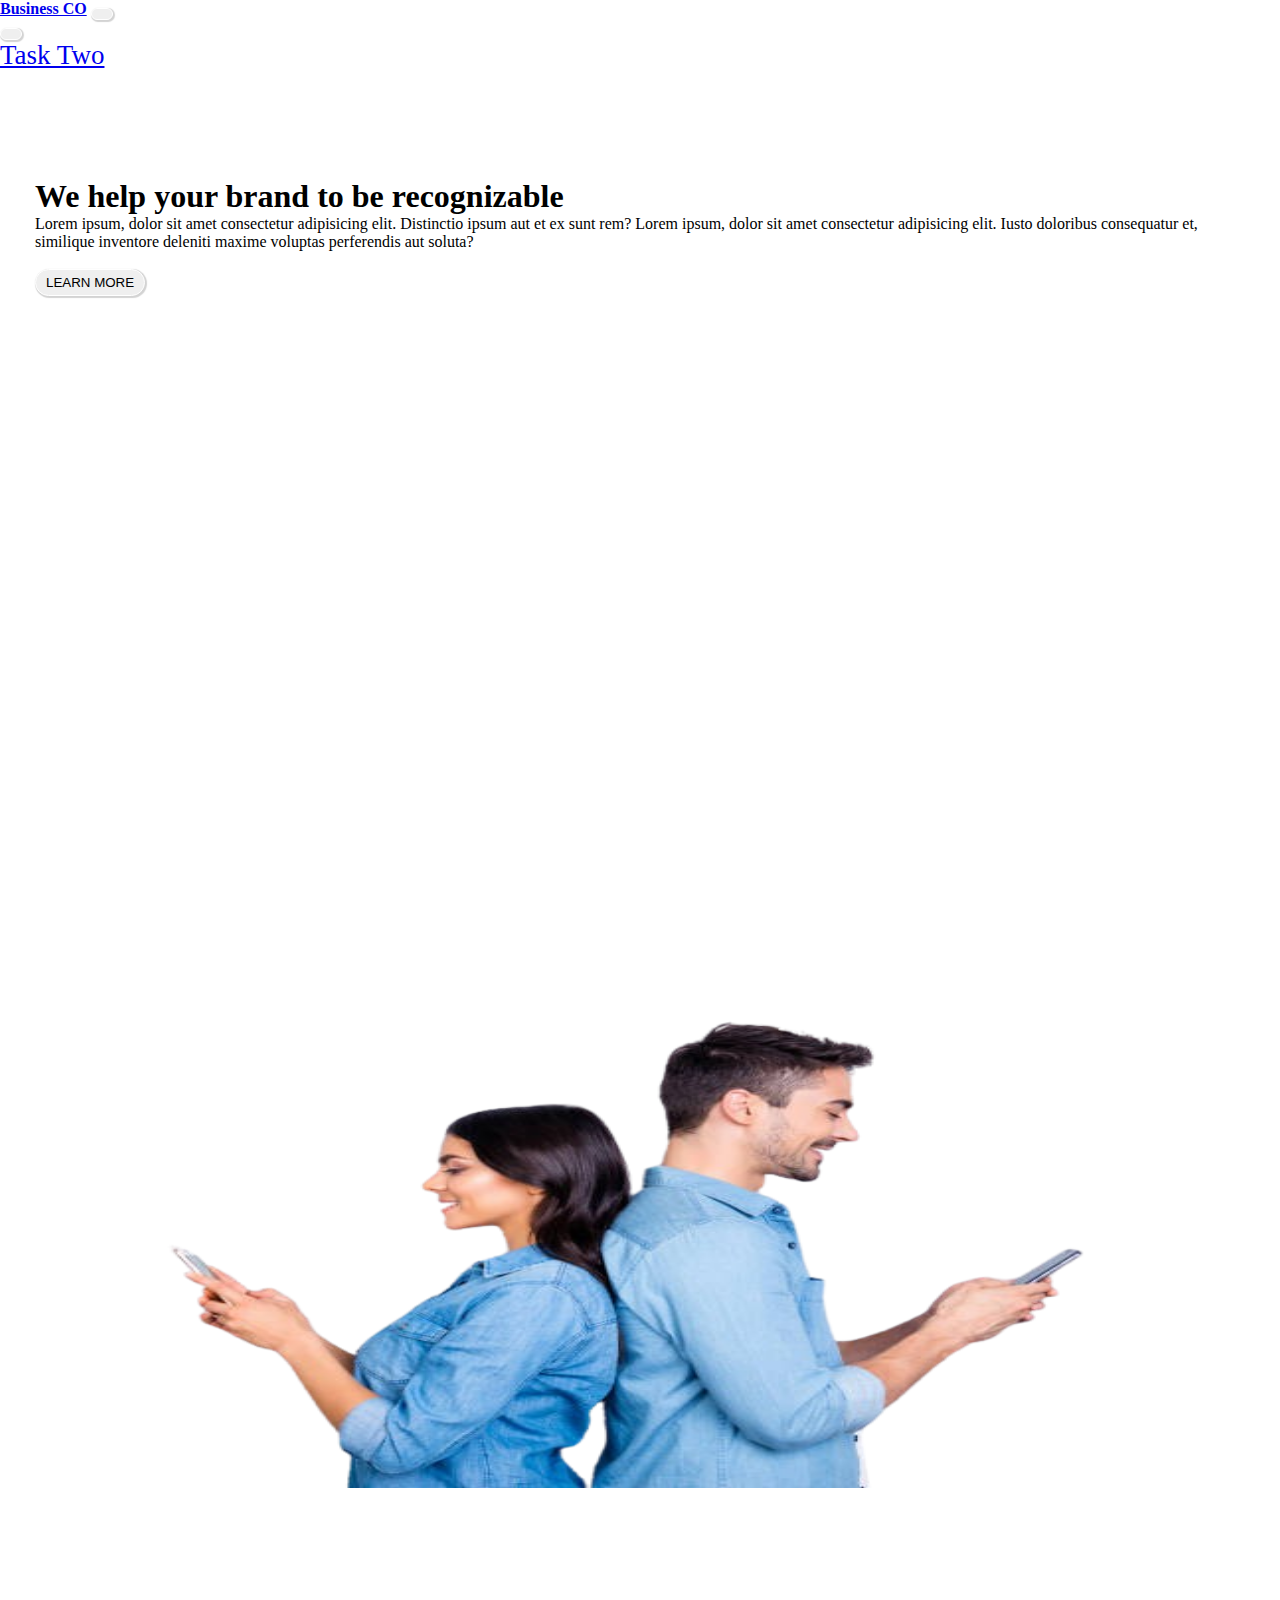
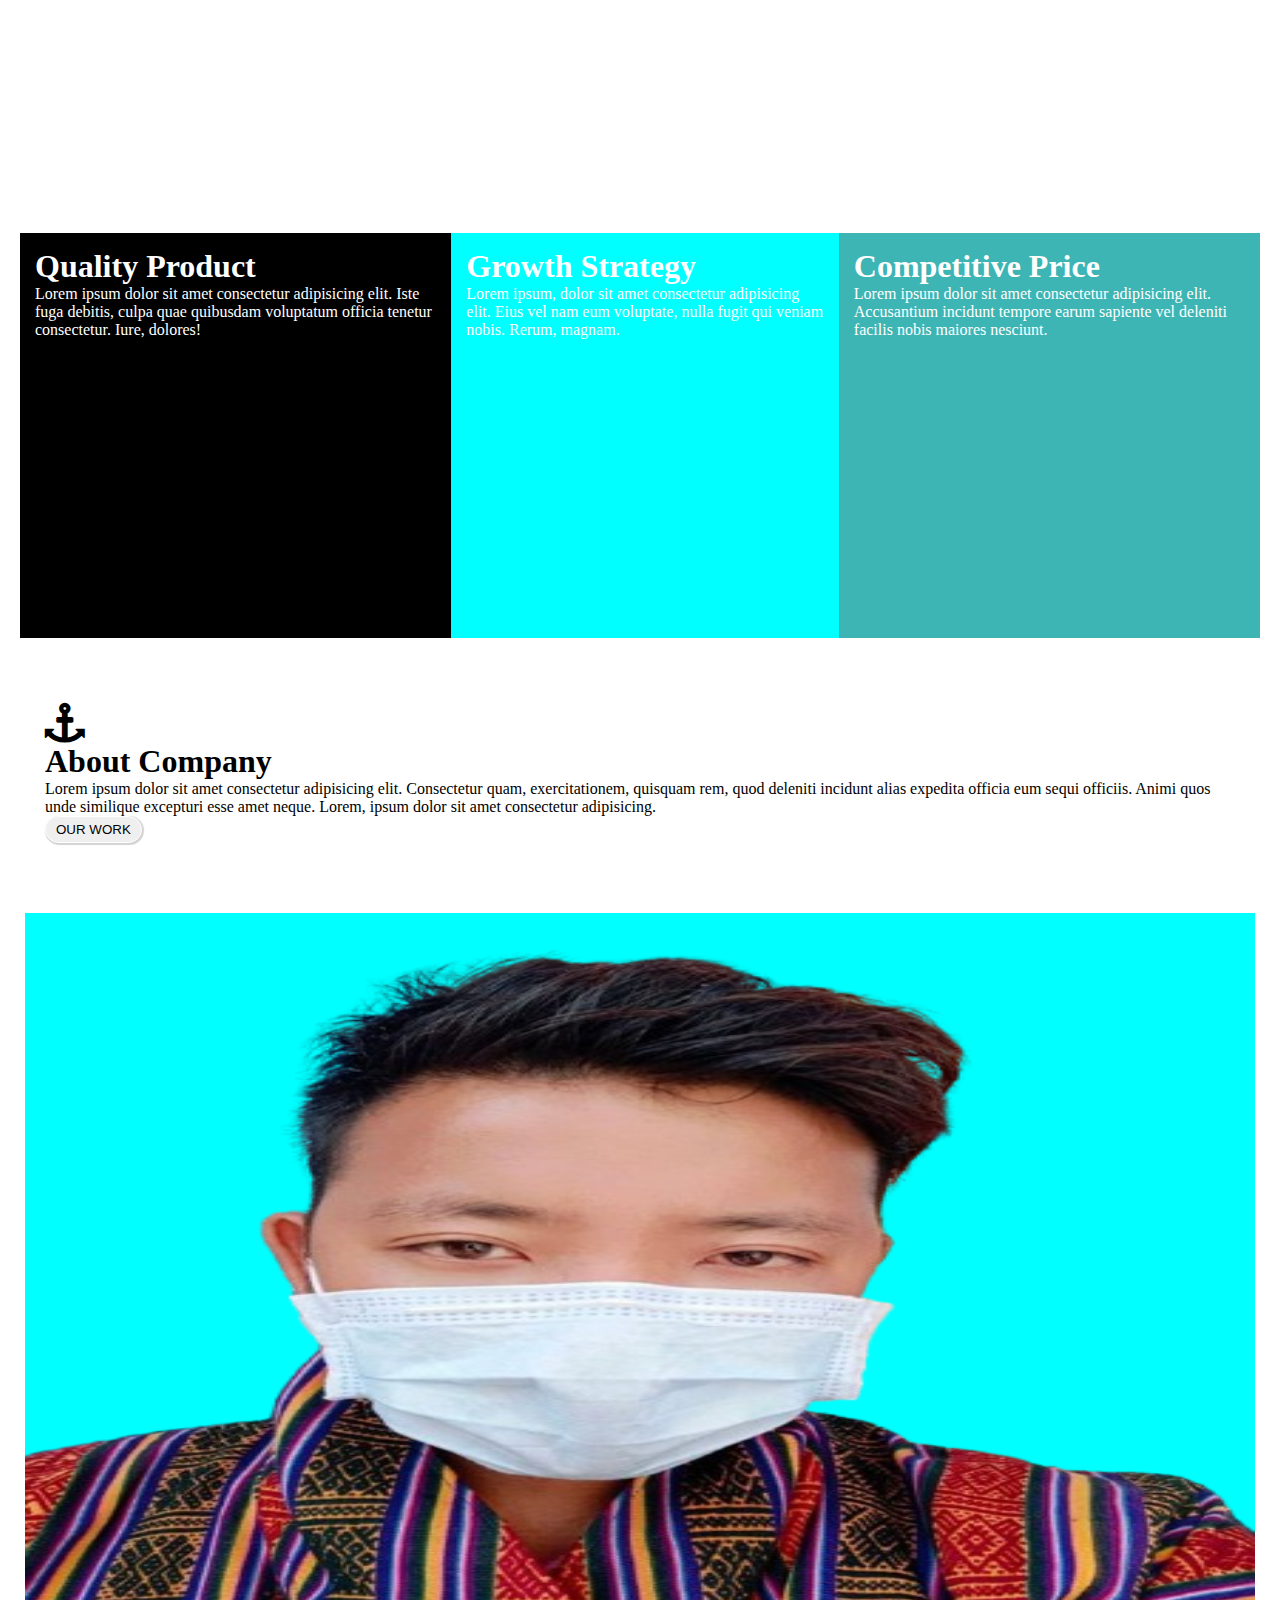
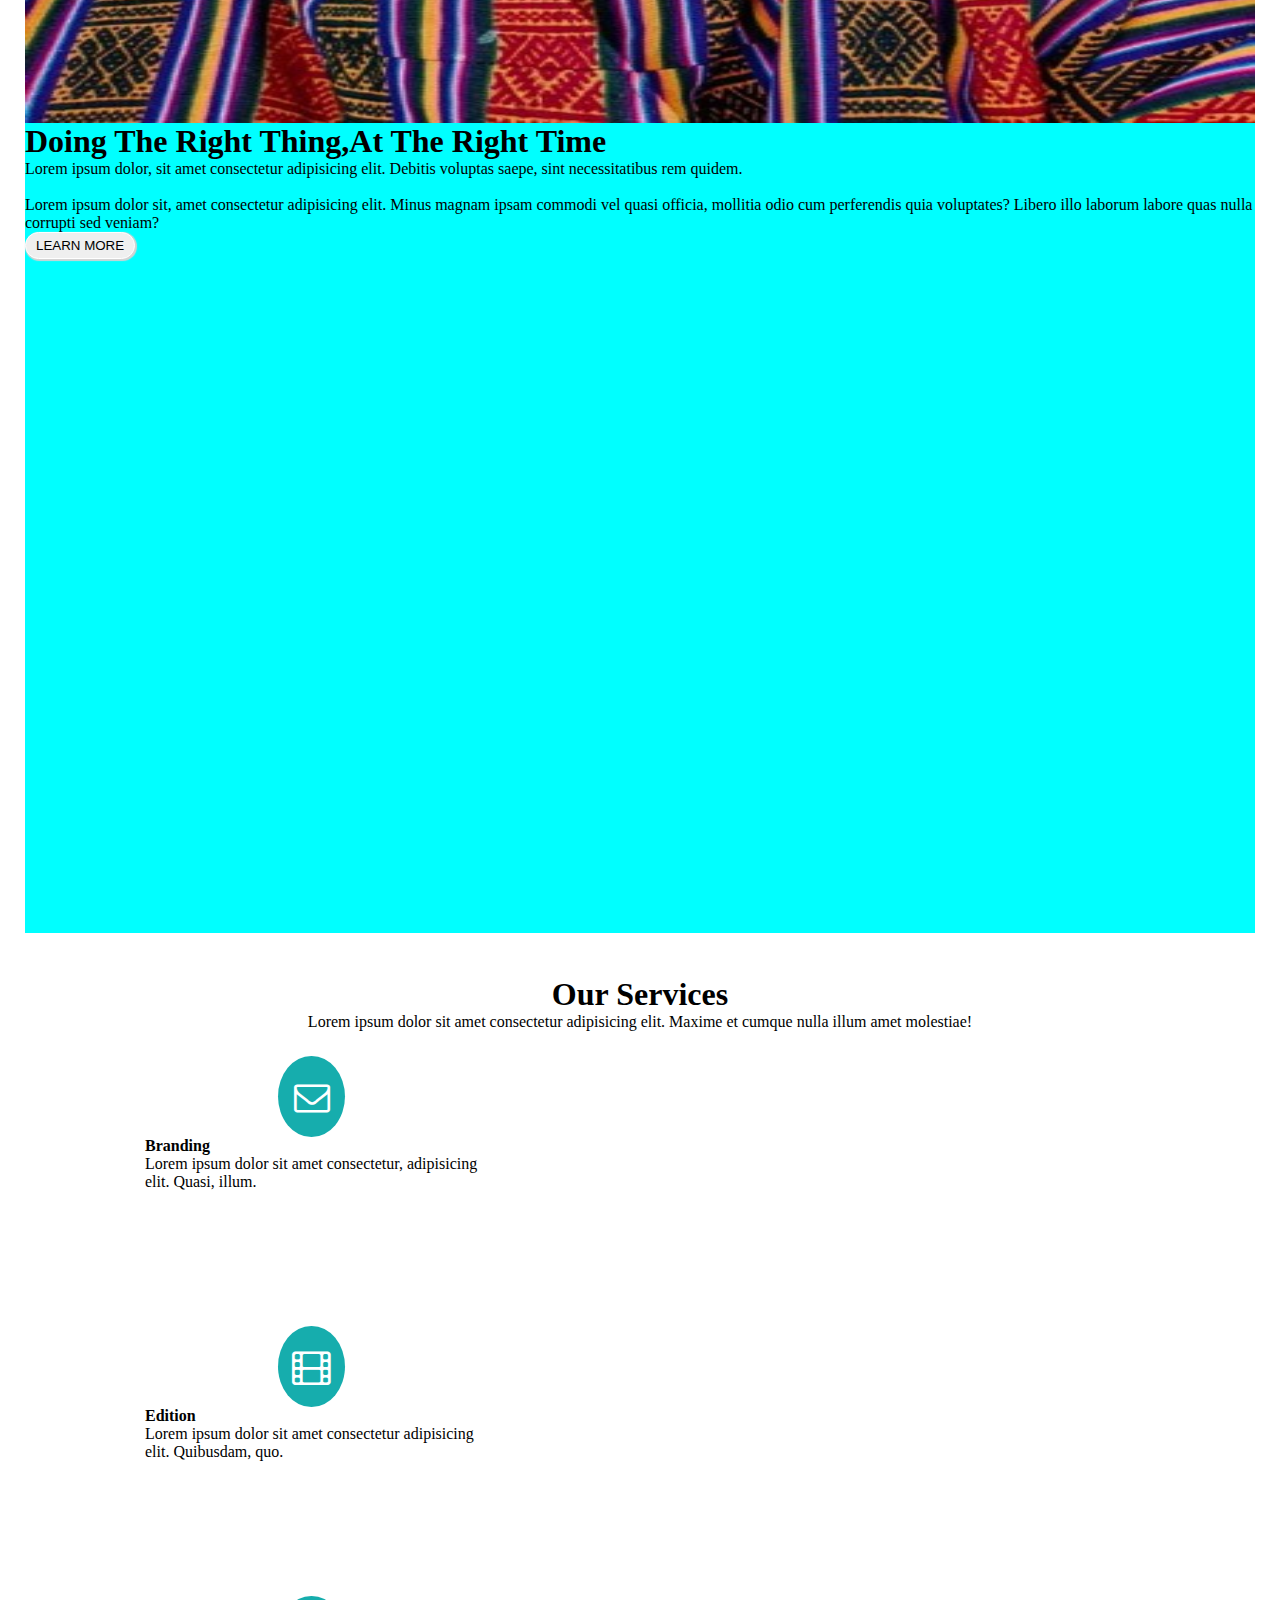
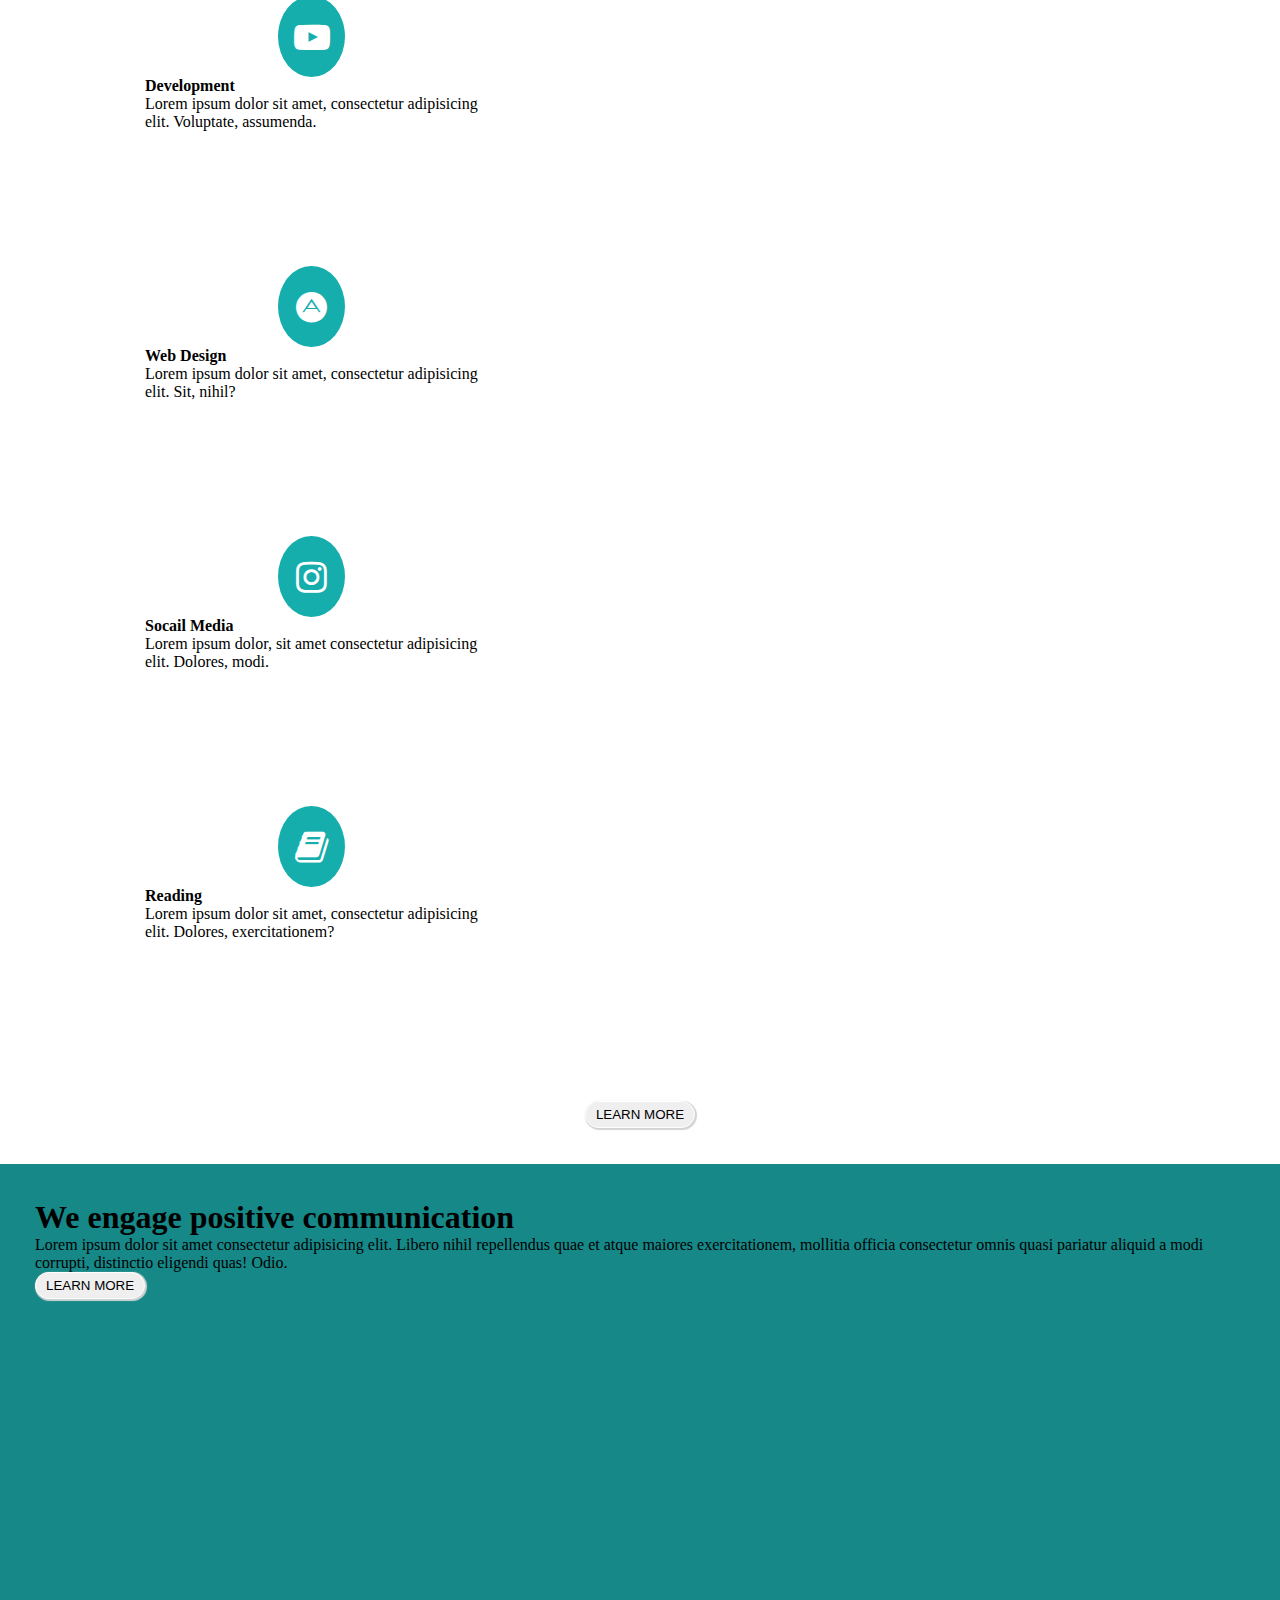
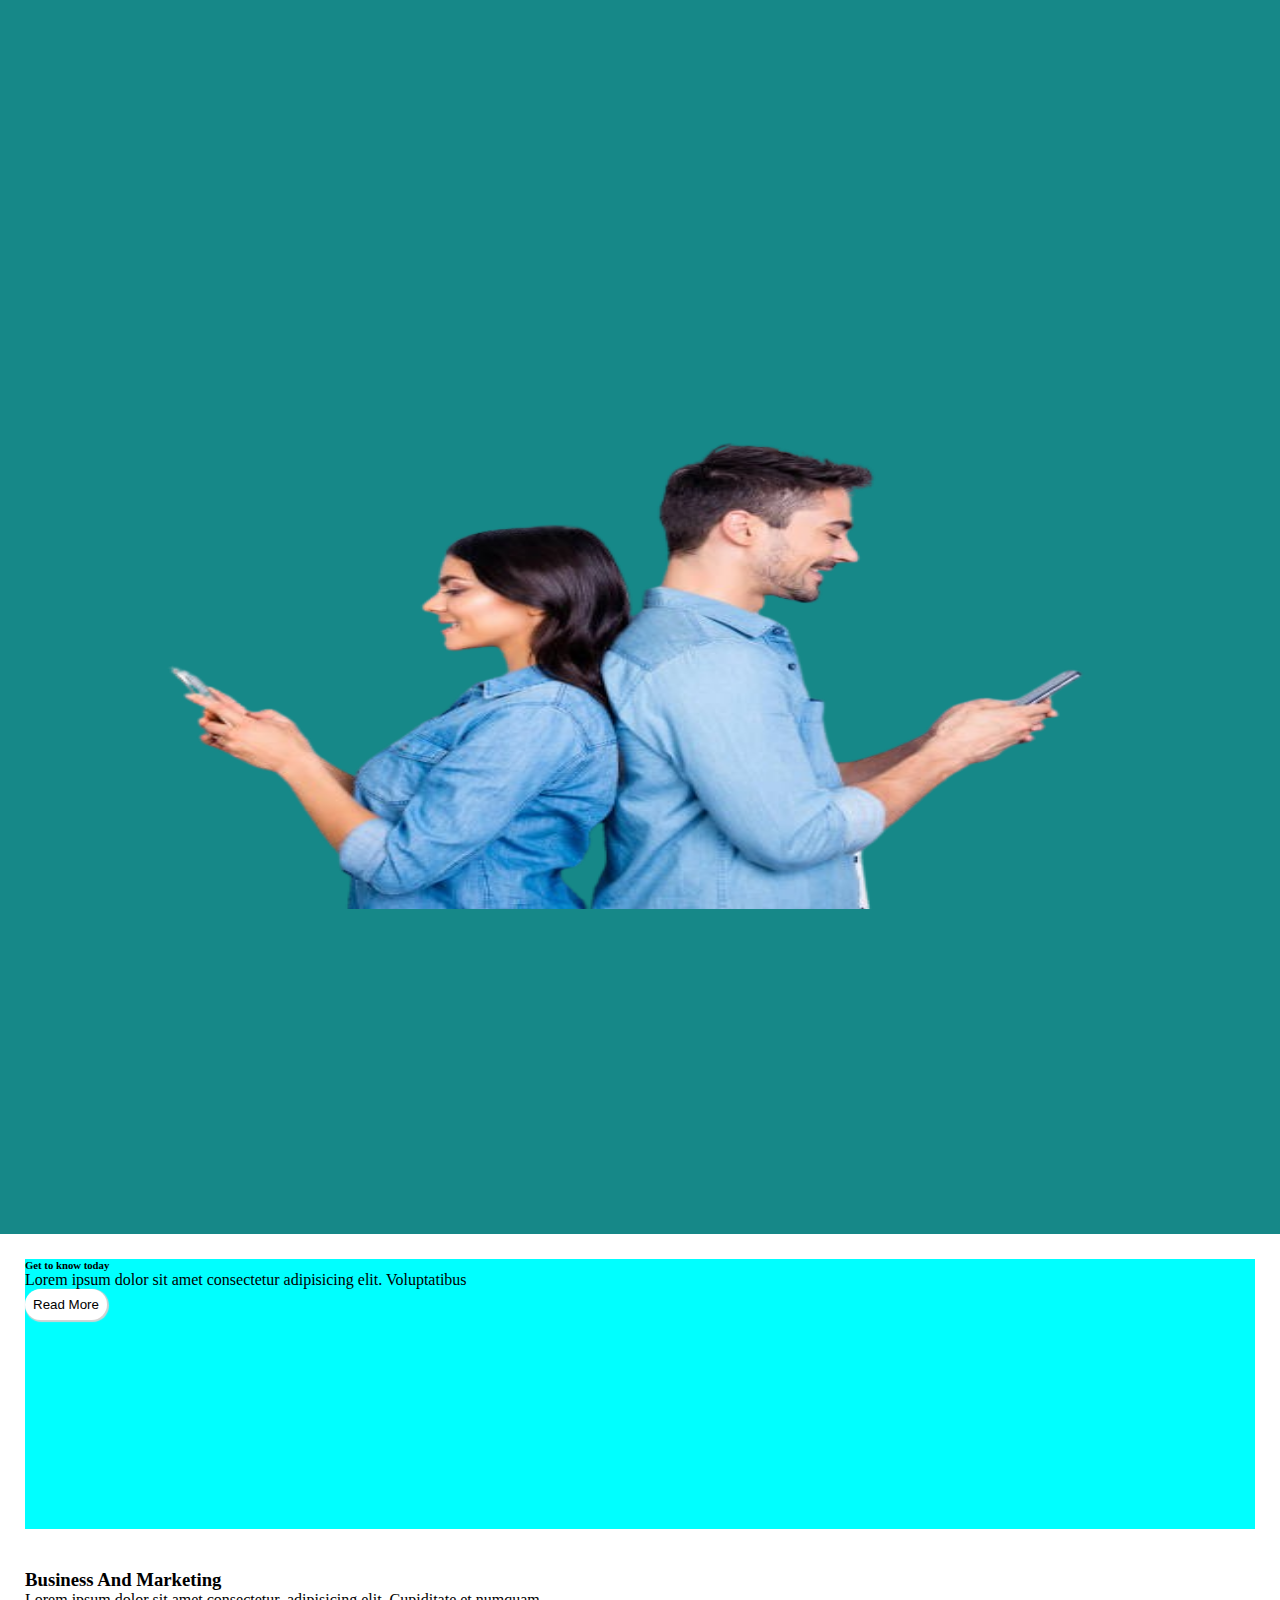
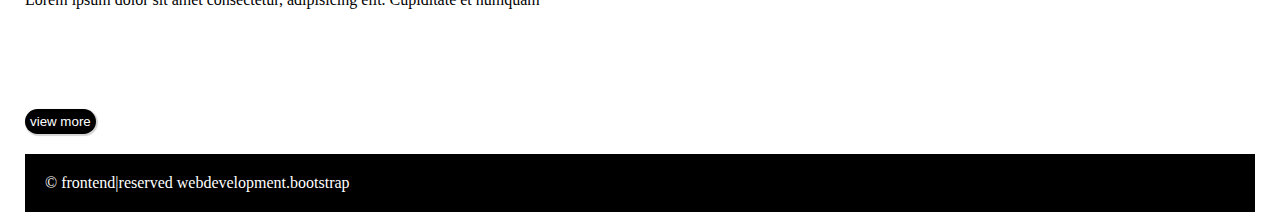
<file: indexone.html>
<!DOCTYPE html>
<html lang="en">
<head>
    <meta charset="UTF-8">
    <meta name="viewport" content="width=device-width, initial-scale=1.0">
    <title>Document</title>
    <link href="https://cdn.jsdelivr.net/npm/bootstrap@5.3.2/dist/css/bootstrap.min.css" rel="stylesheet" integrity="sha384-T3c6CoIi6uLrA9TneNEoa7RxnatzjcDSCmG1MXxSR1GAsXEV/Dwwykc2MPK8M2HN" crossorigin="anonymous">
    <link rel="stylesheet" href="styleone.css">
   <link rel="stylesheet" href="https://cdnjs.cloudflare.com/ajax/libs/font-awesome/4.7.0/css/font-awesome.min.css">
</head>
<body>
    <section>
    <!-- nav-bar -->
    <nav class="navbar bg-body-tertiary fixed-top">
        <div class="container-fluid">
          <a class="navbar-brand" href="#"><b>Business CO</b></a>
          <button class="navbar-toggler" type="button" data-bs-toggle="offcanvas" data-bs-target="#offcanvasNavbar" aria-controls="offcanvasNavbar" aria-label="Toggle navigation">
            <span class="navbar-toggler-icon"></span>
          </button>
          <div class="offcanvas offcanvas-end" tabindex="-1" id="offcanvasNavbar" aria-labelledby="offcanvasNavbarLabel">
            <div class="offcanvas-header">
              <button type="button" class="btn-close" data-bs-dismiss="offcanvas" aria-label="Close"></button>
            </div>
            <div class="offcanvas-body">
              <ul class="navbar-nav justify-content-end flex-grow-1 pe-3">
                <li class="nav-item">
                  <a class="nav-link active" aria-current="page" href="index.html">Task Two</a>
                </li>
              
                
              </ul>
              
            </div>
          </div>
        </div>
      </nav>
    </section><br><br><br><br>
    <div class="container">
        <div class="row align-items-start">
          <div class="col">
            <h1>We help your brand to be recognizable</h1>
            <p>Lorem ipsum, dolor sit amet consectetur adipisicing elit. Distinctio ipsum aut et ex sunt rem? Lorem ipsum, dolor sit amet consectetur adipisicing elit. Iusto doloribus consequatur et, similique inventore deleniti maxime voluptas perferendis aut soluta?</p><br>
            <button>LEARN MORE</button>
          </div>
          <div class="col">
            <img style="width:100%; height: 500px;" src="istockphoto-926199344-612x612-removebg-preview.png" alt="">
          </div>
        </div>
      </div>
      <!-- 2 -->
      <section>
        <div class="container text-center">
            <div class="inner1 align-items-start">
              <div class="col-4 inner-inner1">
                <h1>Quality Product</h1>
                <p>Lorem ipsum dolor sit amet consectetur adipisicing elit. Iste fuga debitis, culpa quae quibusdam voluptatum officia tenetur consectetur. Iure, dolores!</p>
              </div>
              <div class="col-4 inner-inner12">
                <h1>Growth Strategy</h1>
                <p>Lorem ipsum, dolor sit amet consectetur adipisicing elit. Eius vel nam eum voluptate, nulla fugit qui veniam nobis. Rerum, magnam.</p>
              </div>
              <div class="col-4 inner-inner123">
                <h1>Competitive Price</h1>
                <p>Lorem ipsum dolor sit amet consectetur adipisicing elit. Accusantium incidunt tempore earum sapiente vel deleniti facilis nobis maiores nesciunt.</p>
              </div>
            </div>
          </div>
      </section>
      <!-- 3 -->
      <section>
        <div class="container text-center">
            <div class="row align-items-center">
              <div class="col1">
                <i style="font-size: 40px;" class="fa fa-anchor"></i>
                <h1>About Company</h1>
                <p>Lorem ipsum dolor sit amet consectetur adipisicing elit. Consectetur quam, exercitationem, quisquam rem, quod deleniti incidunt alias expedita officia eum sequi officiis. Animi quos unde similique excepturi esse amet neque. Lorem, ipsum dolor sit amet consectetur adipisicing.</p>
                <button>OUR WORK</button>
              </div>
            </div>
          </div>
      </section>
      <!-- 4 -->
      <section>
        <div class="container text-center" >
            <div class="row align-items-center">
              <div class="col-6 inner60">
                <img style="width: 100%; height: 100%;" src="photo1700552798-removebg-preview.png"   alt="">
              </div>
              <div class="col-6 inner61">
                <h1>Doing The Right Thing,At The Right Time</h1>
                <p>Lorem ipsum dolor, sit amet consectetur adipisicing elit. Debitis voluptas saepe, sint necessitatibus rem quidem.</p><br>
                <p>Lorem ipsum dolor sit, amet consectetur adipisicing elit. Minus magnam ipsam commodi vel quasi officia, mollitia odio cum perferendis quia voluptates? Libero illo laborum labore quas nulla corrupti sed veniam?</p>
                <button>LEARN MORE</button>
              </div>
            </div>
          </div>
      </section><br>
      <!-- 5 -->
      <section>
        <h1 style="text-align: center;"><b>Our Services</b></h1>
        <p style="text-align: center;">Lorem ipsum dolor sit amet consectetur adipisicing elit. Maxime et cumque nulla illum amet molestiae!</p>
        <div class="container text-center" style="margin-left: 120px;">
            <div class="row align-items-start">
              <div class="col-2">
                <i class="fa fa-envelope-o"></i>
                <h4>Branding</h4>
                <p>Lorem ipsum dolor sit amet consectetur, adipisicing elit. Quasi, illum.</p>
              </div>
              <div class="col-2">
                 <i class="fa fa-film"></i>
                 <h4>Edition</h4>
                 <p>Lorem ipsum dolor sit amet consectetur adipisicing elit. Quibusdam, quo.</p>
              </div>
              <div class="col-2">
                <i class="fa fa-youtube-play"></i>
                <h4>Development</h4>
                <p>Lorem ipsum dolor sit amet, consectetur adipisicing elit. Voluptate, assumenda.</p>
              </div>
              <div class="col-2">
               <i class="fa fa-adn"></i>
               <h4>Web Design</h4>
               <p>Lorem ipsum dolor sit amet, consectetur adipisicing elit. Sit, nihil?</p>
              </div>
              <div class="col-2">
                <i class="fa fa-instagram"></i>
                <h4>Socail Media</h4>
                <p>Lorem ipsum dolor, sit amet consectetur adipisicing elit. Dolores, modi.</p>
              </div>
              <div class="col-2">
                <i class="fa fa-book"></i>
                <h4>Reading</h4>
                <p>Lorem ipsum dolor sit amet, consectetur adipisicing elit. Dolores, exercitationem?</p>
              </div>
            </div>
          </div>
      </section>
      <button style="text-align: center; margin: auto; display: block;" >LEARN MORE</button><br><br>
      <!-- 7 -->
      <section>
        <div class="container text-center" style="background-color: rgb(22, 136, 136);">
            <div class="row align-items-start">
              <div class="col">
                 <h1>We engage positive communication</h1>
                 <p>Lorem ipsum dolor sit amet consectetur adipisicing elit. Libero nihil repellendus quae et atque maiores exercitationem, mollitia officia consectetur omnis quasi pariatur aliquid a modi corrupti, distinctio eligendi quas! Odio.</p>
                 <button>LEARN MORE</button>
              </div>
              <div class="col">
                <img style="width: 100%;height: 500px;" src="istockphoto-926199344-612x612-removebg-preview.png" alt="">
              </div>
            </div>
          </div>
      </section>
      <!--  -->
      <div class="container text-center">
        <div class="row align-items-start">
          <div class="col-12" style="background-color: aqua; height: 30vh;width: 100%;">
           <h6>Get to know today</h6>
           <p>Lorem ipsum dolor sit amet consectetur adipisicing elit. Voluptatibus</p>
           <button style="border: none; background-color: white; color: black; padding: 8px; ">Read More</button>
    </div>
</div>
    </div>
  <div class="container text-center">
    <div class="row align-items-center">
      <div class="col-12" style="position: relative; bottom: 10px;">
        <h3>Business And Marketing</h3>
        <p>Lorem ipsum dolor sit amet consectetur, adipisicing elit. Cupiditate et numquam</p>
        <button style="padding: 5px; border: none; background-color: rgb(0, 0, 0); position: relative; top: 100px; color: white;">view more</button>
      </div>
    </div>
  </div>
  <div class="container text-center">
    <div class="row align-items-center">
      <div class="col-12" style="background-color: black; color: white;position: relative;bottom: -60px;padding: 20px;">
        <p>&copy; frontend|reserved webdevelopment.bootstrap</p>
      </div>
    </div>
  </div>
    <script src="https://cdn.jsdelivr.net/npm/bootstrap@5.3.2/dist/js/bootstrap.bundle.min.js" integrity="sha384-C6RzsynM9kWDrMNeT87bh95OGNyZPhcTNXj1NW7RuBCsyN/o0jlpcV8Qyq46cDfL" crossorigin="anonymous"></script>
</body>
</html>
</file>
<file: styleone.css>
* {
    margin: 0;
    padding: 0;
    box-sizing: border-box;
}
.container {
    padding: 20px;
}

.col {
    width: 100%;
    padding: 10px;
    height: 90vh;
}
.nav-item a{
    font-size: 27px;
}


.div1 {
 padding: 10px;
}
.inner1 {
    display: flex;
    justify-content: space-evenly;
    align-items: center;
}
.col-4 {
    /* border: 1px solid black; */
    height: 45vh;
    padding: 15px;
}
.inner-inner1 {
    background-color: black;
    color: white;
}
.inner-inner12 {
    background-color: aqua;
    color: white;
}
.inner-inner123 {
    background-color: rgb(61, 181, 181);
    color: white;
}
/* 3 */
.col1 {
    height: 60%;
    padding: 20px;
}
.col1 button {
    padding: 5px 10px 5px 10px;
    border-radius: 20px;
    border: 1px solid white;
    box-shadow: 1px 1px 1px 1px lightgray;
}
/* 4 */
.row {
    padding: 5px;
}
.col-6{
    height: 90vh;
    background-color: aqua;
}




.col-2 {
    height: 30vh;
    width: 30%;
}
.col-2 i {
    width: 20%;
    height: 30%;
    border-radius: 50%;
    font-size: 36px;
    background-color: rgb(22, 173, 173);
    color: white;
   display: flex;
   justify-content: center;
   align-items: center;
   margin: auto;
}
button {
    padding: 5px 10px 5px 10px;
    border: 1px solid white;
    box-shadow:  1px 1px 1px 1px lightgray;
    border-radius: 20px;
}
button:hover{
    background-color: chocolate;
}
</file>
